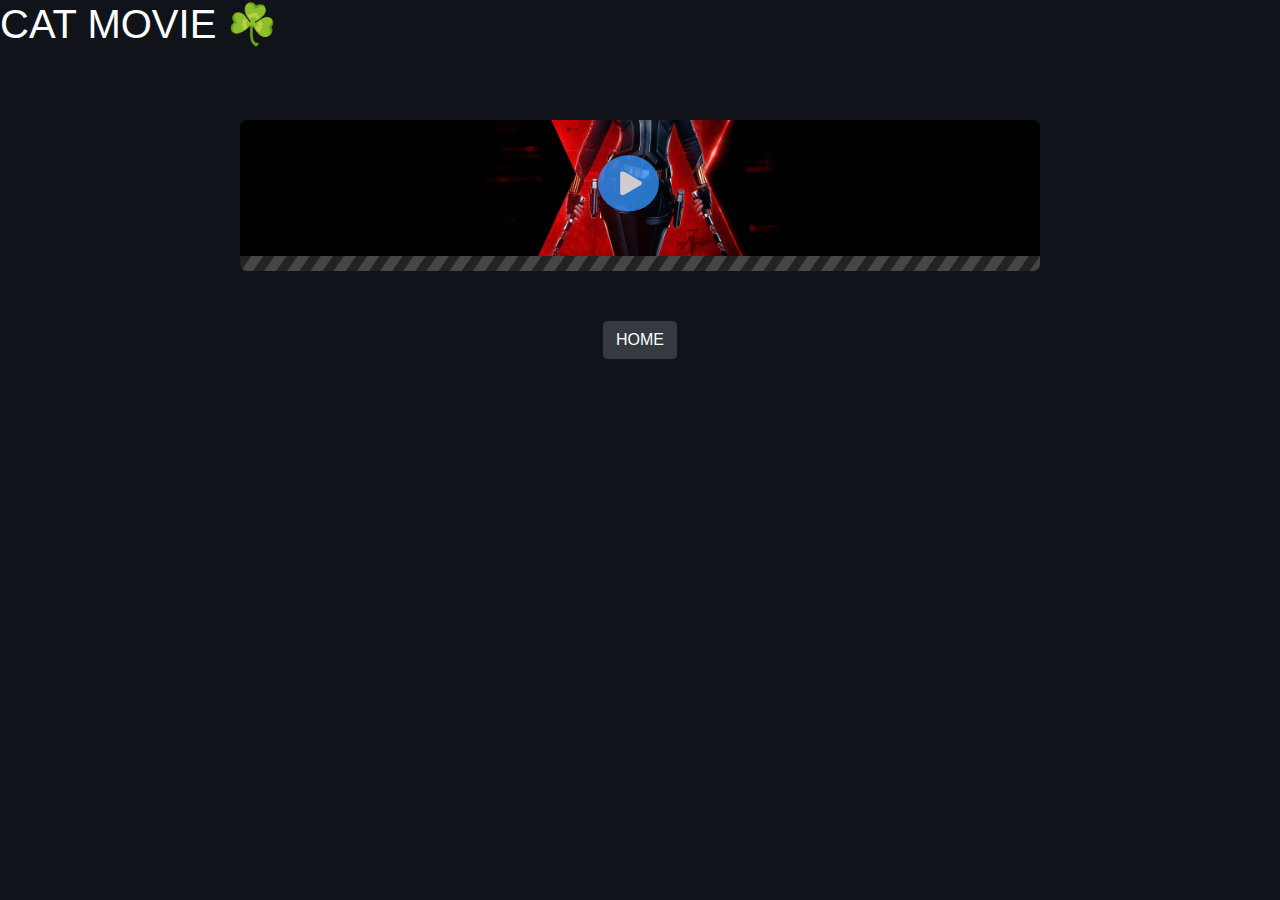
<file: movie/Black.Widow/index.html>
<!DOCTYPE html>
<html lang="en">

<head>

  <meta charset="utf-8">
  <meta name="viewport" content="width=device-width, initial-scale=1, shrink-to-fit=no">
  <meta name="description" content="">
  <meta name="author" content="">

  <title>Moovie.js | Movie Focused HTML5 Player</title>

  <!-- Bootstrap core CSS -->
  <link href="demo-template/vendor/bootstrap/css/bootstrap.min.css" rel="stylesheet">

  <!-- Moovie CSS Style -->
  <link rel="stylesheet" type="text/css" href="css/moovie.css">

  <!-- GFonts -->
  <link rel="preconnect" href="https://fonts.gstatic.com">
  <link href="https://fonts.googleapis.com/css2?family=Montserrat:wght@100&display=swap" rel="stylesheet">

</head>

<body style="background-color:#10131a;">

  <!-- Page Content -->
  <div id="intro">
    <h1 style="color:rgb(255, 255, 255)">CAT MOVIE &#9752;</h1>
  </div>
  <div class="container">
    <div class="row">
      <div class="col-lg-12 text-center">
        <div <p style="margin-bottom: 49px; font-size: 28pt; color: white; font-family: Montserrat;">
          </p>
        </div>

        <div style='max-width: 800px; position: relative; margin: 0 auto; margin-top: 0px; margin-top: 64px;'>
          <video id="example" poster="https://catmovie.github.io/images/pic01.jpg">
            <source
              src="https://cdn.srvcld.us/movies/934681/2021/07/Black.Widow.2021.720p.WEB-DL.IROMUSIC.mkv?md5=3d1IsCslTp5F91z8I6W83Q&expires=1628731893"
              type="video/mkv">
            <track kind="captions" label="persian" srclang="pr"
              src="https://cat.s3.ir-thr-at1.arvanstorage.com/Black.Widow.srt">
            <track kind="captions" label="English" srclang="en"
              src="https://cat.s3.ir-thr-at1.arvanstorage.com/Black.Widow.2021.WEBRip.x264-ION10-HI.srt">
          </video>
          <a class="btn btn-dark" href="https://catmovie.github.io/" target="_blank"
            style="margin-top:50px; margin-bottom: 130px;">HOME</a>
        </div>
      </div>
    </div>
  </div>
  <!-- Moovie JS Core -->
  <script src="js/moovie.js"></script>
  <script>
    document.addEventListener("DOMContentLoaded", function () {
      var demo1 = new Moovie({
        selector: "#example",
        dimensions: {
          width: "100%"
        },
        config: {
          storage: {
            captionOffset: false,
            playrateSpeed: false,
            captionSize: false
          }
        }
      });
    });
  </script>
</body>

</html>
</file>
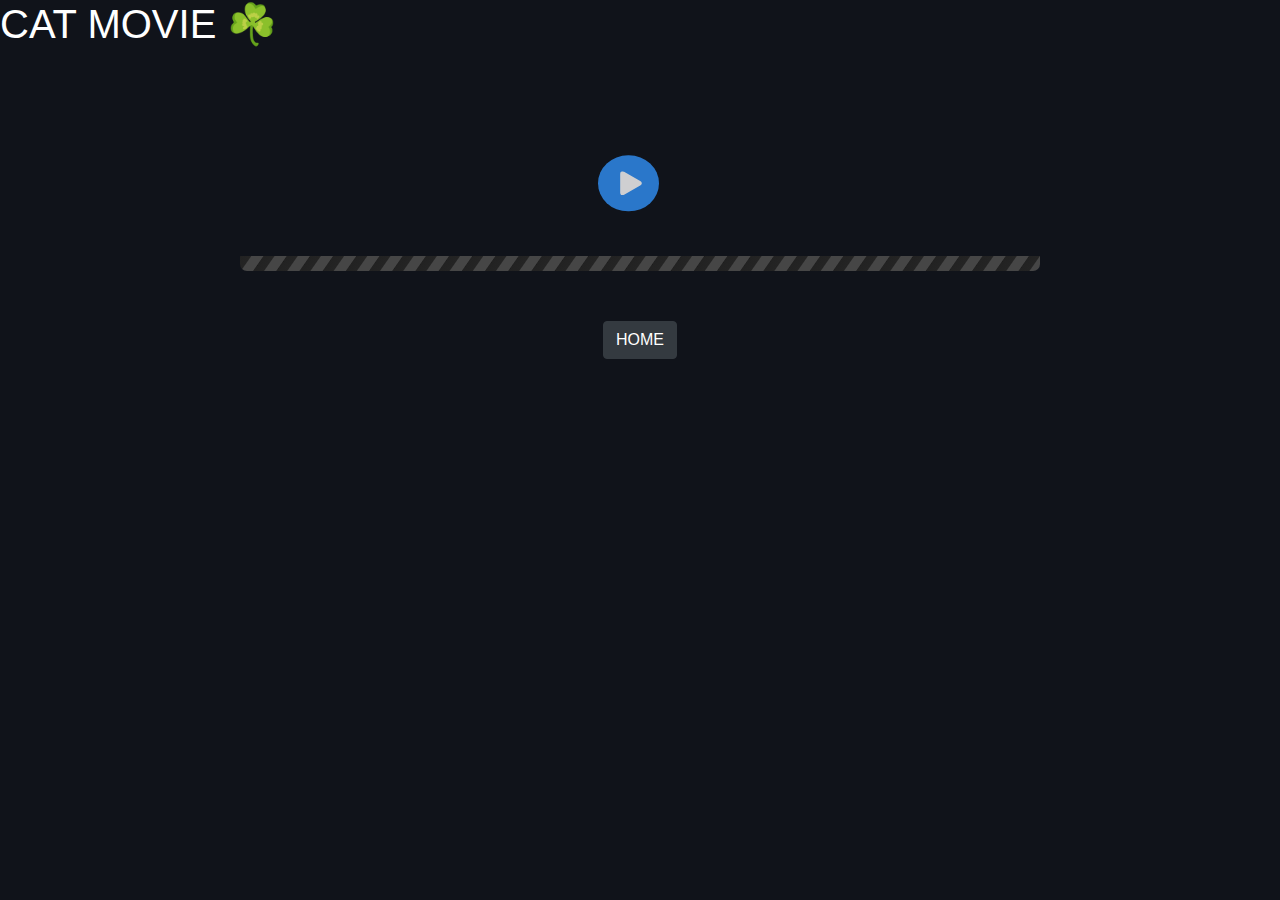
<file: engine/black-1080.html>
<!DOCTYPE html>
<html lang="en">

<head>

  <meta charset="utf-8">
  <meta name="viewport" content="width=device-width, initial-scale=1, shrink-to-fit=no">
  <meta name="description" content="">
  <meta name="author" content="">

  <title>catmovie play</title>

  <!-- Bootstrap core CSS -->
  <link href="demo-template/vendor/bootstrap/css/bootstrap.min.css" rel="stylesheet">

  <!-- Moovie CSS Style -->
  <link rel="stylesheet" type="text/css" href="css/moovie.css">

  <!-- GFonts -->
  <link rel="preconnect" href="https://fonts.gstatic.com">
  <link href="https://fonts.googleapis.com/css2?family=Montserrat:wght@100&display=swap" rel="stylesheet">

</head>

<body style="background-color:#10131a;">

  <!-- Page Content -->
  <div id="intro">
    <h1 style="color:rgb(255, 255, 255)">CAT MOVIE &#9752;</h1>
  </div>
  <div class="container">
    <div class="row">
      <div class="col-lg-12 text-center">
        <div <p style="margin-bottom: 49px; font-size: 28pt; color: white; font-family: Montserrat;">
          </p>
        </div>

        <div style='max-width: 800px; position: relative; margin: 0 auto; margin-top: 0px; margin-top: 64px;'>
          <video id="example" poster="https://cat.s3.ir-thr-at1.arvanstorage.com/pic01.jpg">
            <source
              src="https://cdn.srvcld.us/movies/934681/2021/07/Black.Widow.2021.1080p.WEB-DL.IROMUSIC.mp4?md5=Z9VCQsNFn4OMHNqz6xyQkg&expires=1628785124"
              type="video/mkv">
            <track kind="captions" label="persian" srclang="pr"
              src="https://cat.s3.ir-thr-at1.arvanstorage.com/Black.Widow.srt">
            <track kind="captions" label="English" srclang="en"
              src="https://cat.s3.ir-thr-at1.arvanstorage.com/Black.Widow.2021.WEBRip.x264-ION10-HI.srt">
          </video>
          <a class="btn btn-dark" href="https://catmovie.github.io/" target="_blank"
            style="margin-top:50px; margin-bottom: 130px;">HOME</a>
        </div>
      </div>
    </div>
  </div>
  <!-- Moovie JS Core -->
  <script src="js/moovie.js"></script>
  <script>
    document.addEventListener("DOMContentLoaded", function () {
      var demo1 = new Moovie({
        selector: "#example",
        dimensions: {
          width: "100%"
        },
        config: {
          storage: {
            captionOffset: false,
            playrateSpeed: false,
            captionSize: false
          }
        }
      });
    });
  </script>
</body>

</html>
</file>
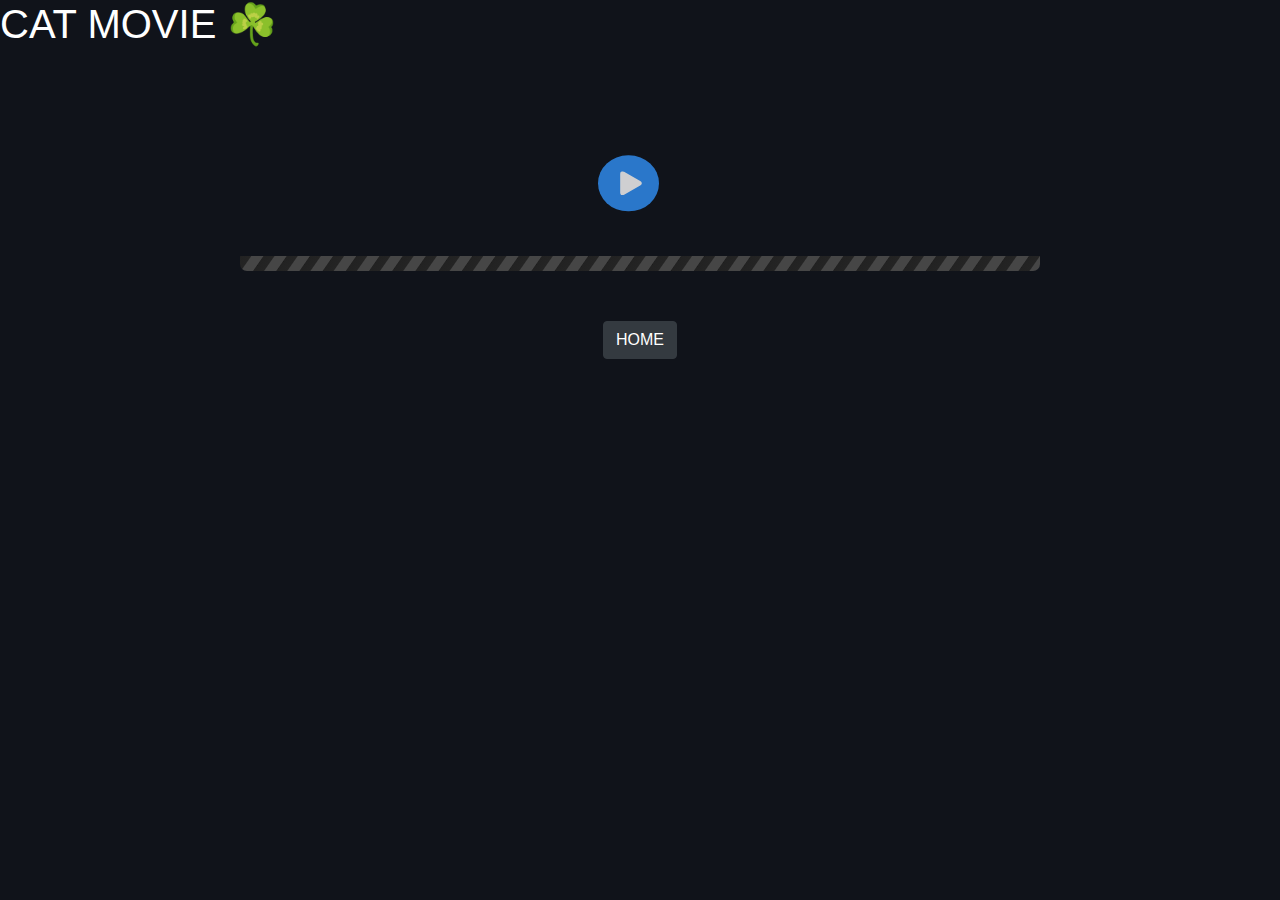
<file: engine/black-720.html>
<!DOCTYPE html>
<html lang="en">

<head>

  <meta charset="utf-8">
  <meta name="viewport" content="width=device-width, initial-scale=1, shrink-to-fit=no">
  <meta name="description" content="">
  <meta name="author" content="">

  <title>catmovie play</title>

  <!-- Bootstrap core CSS -->
  <link href="demo-template/vendor/bootstrap/css/bootstrap.min.css" rel="stylesheet">

  <!-- Moovie CSS Style -->
  <link rel="stylesheet" type="text/css" href="css/moovie.css">

  <!-- GFonts -->
  <link rel="preconnect" href="https://fonts.gstatic.com">
  <link href="https://fonts.googleapis.com/css2?family=Montserrat:wght@100&display=swap" rel="stylesheet">

</head>

<body style="background-color:#10131a;">

  <!-- Page Content -->
  <div id="intro">
    <h1 style="color:rgb(255, 255, 255)">CAT MOVIE &#9752;</h1>
  </div>
  <div class="container">
    <div class="row">
      <div class="col-lg-12 text-center">
        <div <p style="margin-bottom: 49px; font-size: 28pt; color: white; font-family: Montserrat;">
          </p>
        </div>

        <div style='max-width: 800px; position: relative; margin: 0 auto; margin-top: 0px; margin-top: 64px;'>
          <video id="example" poster="https://cat.s3.ir-thr-at1.arvanstorage.com/pic01.jpg">
            <source
              src="https://cdn.srvcld.us/movies/934681/2021/07/Black.Widow.2021.720p.WEB-DL.IROMUSIC.mkv?md5=8__5SfspA6K978sIt_Z7xg&expires=1628786152"
              type="video/mp4">
            <track kind="captions" label="persian" srclang="pr"
              src="https://cat.s3.ir-thr-at1.arvanstorage.com/Black.Widow.srt">
            <track kind="captions" label="English" srclang="en"
              src="https://cat.s3.ir-thr-at1.arvanstorage.com/Black.Widow.2021.WEBRip.x264-ION10-HI.srt">
          </video>
          <a class="btn btn-dark" href="https://catmovie.github.io/" target="_blank"
            style="margin-top:50px; margin-bottom: 130px;">HOME</a>
        </div>
      </div>
    </div>
  </div>
  <!-- Moovie JS Core -->
  <script src="js/moovie.js"></script>
  <script>
    document.addEventListener("DOMContentLoaded", function () {
      var demo1 = new Moovie({
        selector: "#example",
        dimensions: {
          width: "100%"
        },
        config: {
          storage: {
            captionOffset: false,
            playrateSpeed: false,
            captionSize: false,
          }
        }
      });
    });
  </script>
</body>

</html>
</file>
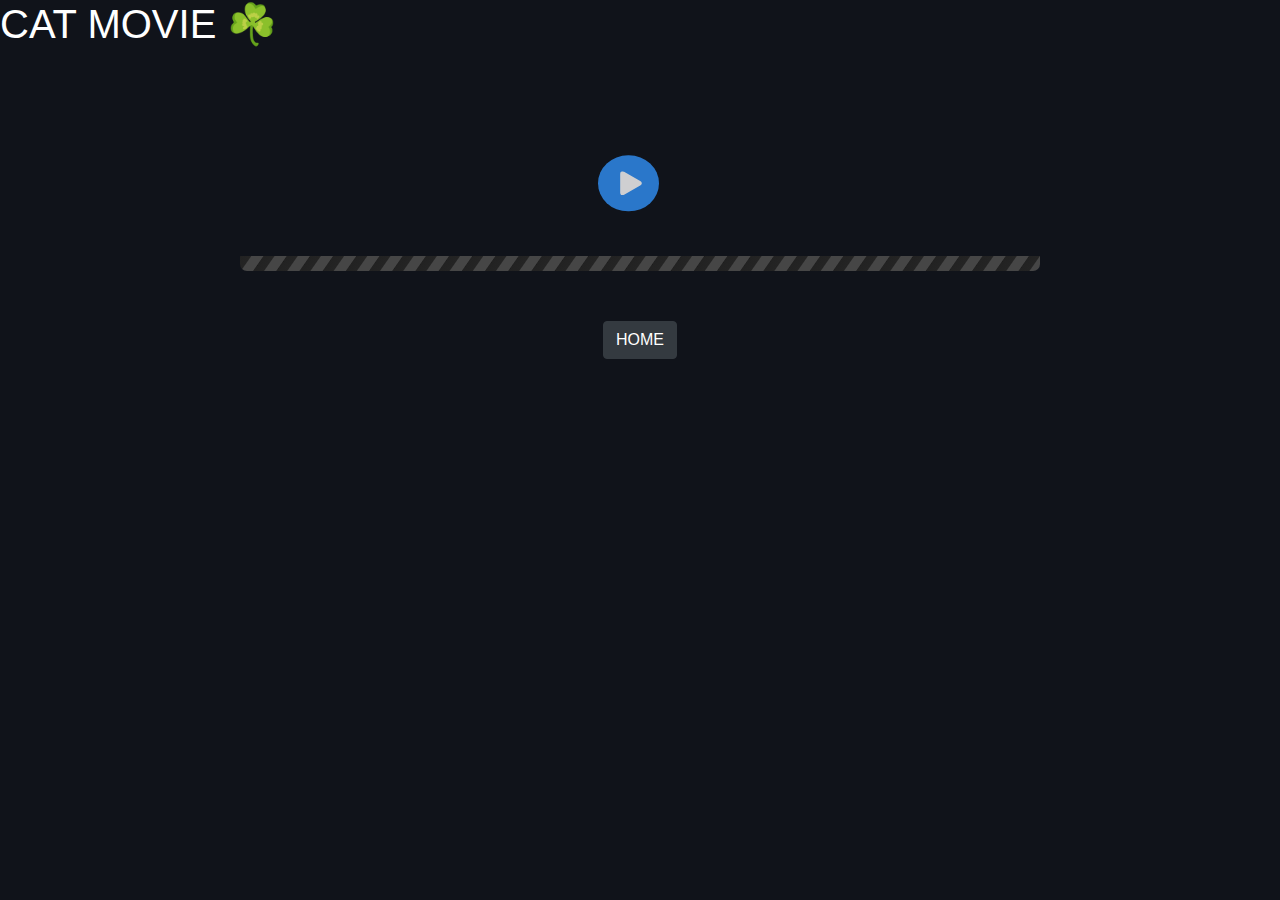
<file: engine/interstellar720.html>
<!DOCTYPE html>
<html lang="en">

<head>

  <meta charset="utf-8">
  <meta name="viewport" content="width=device-width, initial-scale=1, shrink-to-fit=no">
  <meta name="description" content="">
  <meta name="author" content="">

  <title>catmovie play</title>

  <!-- Bootstrap core CSS -->
  <link href="demo-template/vendor/bootstrap/css/bootstrap.min.css" rel="stylesheet">

  <!-- Moovie CSS Style -->
  <link rel="stylesheet" type="text/css" href="css/moovie.css">

  <!-- GFonts -->
  <link rel="preconnect" href="https://fonts.gstatic.com">
  <link href="https://fonts.googleapis.com/css2?family=Montserrat:wght@100&display=swap" rel="stylesheet">

</head>

<body style="background-color:#10131a;">

  <!-- Page Content -->
  <div id="intro">
    <h1 style="color:rgb(255, 255, 255)">CAT MOVIE &#9752;</h1>
  </div>
  <div class="container">
    <div class="row">
      <div class="col-lg-12 text-center">
        <div <p style="margin-bottom: 49px; font-size: 28pt; color: white; font-family: Montserrat;">
          </p>
        </div>

        <div style='max-width: 800px; position: relative; margin: 0 auto; margin-top: 0px; margin-top: 64px;'>
          <video id="example" poster="https://m.media-amazon.com/images/I/515kE2dEFaL._AC_.jpg">
            <source
              src="https://cdn.srvcld.us/movies/934681/2018/07/Interstellar.2014.720p.IMAX.BluRay_IROMUSIC.mkv?md5=woJYcd3cWodg8nJES7NLeg&expires=1628808747"
              type="video/mp4">
            <track kind="captions" label="persian" srclang="pr"
              src="https://cat.s3.ir-thr-at1.arvanstorage.com/Interstellar.2014.720p.per.srt">
            <track kind="captions" label="English" srclang="en"
              src="https://cat.s3.ir-thr-at1.arvanstorage.com/Interstellar.2014.BrRip.YIFY.en.srt">
          </video>
          <a class="btn btn-dark" href="https://catmovie.github.io/" target="_blank"
            style="margin-top:50px; margin-bottom: 130px;">HOME</a>
        </div>
      </div>
    </div>
  </div>
  <!-- Moovie JS Core -->
  <script src="js/moovie.js"></script>
  <script>
    document.addEventListener("DOMContentLoaded", function () {
      var demo1 = new Moovie({
        selector: "#example",
        dimensions: {
          width: "100%"
        },
        config: {
          storage: {
            captionOffset: false,
            playrateSpeed: false,
            captionSize: false,
          }
        }
      });
    });
  </script>
</body>

</html>
</file>
<file: movie/Black.Widow/css/moovie.css>
/*-------------------------
moovie.css - HTML5 Media player made for movies
Made by: Bruno Vieira
--------------------------- */

/* VARIABLES */

:root {

  /* Colors */
  --moovie_main_color: #3191f7;
  --moovie_bg_controls: rgba(16, 34, 62, 0.6);
  --moovie_bg_submenu: #f7f7f7;
  --moovie_bg_cuetimer: #2b2b2b;
  --moovie_submenu_options_fcolor: #515151;
  --moovie_topic_submenu_fcolor: #797979 ;
  --moovie_currenttime_color: white;
  --moovie_caption_fcolor: white;
  --moovie_cuetimer_fcolor: white;
  /* Font Size */ 
  --moovie_submenu_options_fsize: 10pt;
  --moovie_topic_submenu_fsize: 9pt;
  --moovie_currenttime_fsize: 11pt;
  --moovie_cuetimer_fsize: 10pt;
  /* Icons size */
  --moovie_svgicons_width: 15px;
  /* General Styles */
  --moovie_padding_controls: 13px;
}

/* START CSS */

video {
  background: transparent;
  border-bottom: 1px solid transparent;
  display: block;
  outline: none!important;
}

.moovie_tooltip
{
  position: absolute;
  margin-top: -66px;
  background-color: var(--moovie_bg_cuetimer);
  padding: 5px 10px 5px 10px;
  border-radius: 3px;
  font-size: 10pt;
  opacity:0;
  pointer-events: none;
  white-space: nowrap;
  -o-transition: opacity .2s ease-in-out;
  -ms-transition: opacity .2s ease-in-out;
  -moz-transition: opacity .2s ease-in-out;
  -webkit-transition: opacity .2s ease-in-out;
  transition: opacity .2s ease-in-out;
  z-index: 4;
}

.player__button:hover .moovie_tooltip
{
  opacity:1;
}

.moovie_cevent {
    position: absolute;
    z-index: 999;
    background-color: black;
    padding: 10px 20px 10px 20px;
    color: white;
    cursor: pointer;
    border: 1px solid #1c1c1c;
    border-radius: 4px;
}

.moovie_cevent:hover {
    color:grey;
}

.top-left{
  top: 49px;
  left: 25px;
}

.top-center{
  top: 49px; 
  right: 50%;
  transform: translate(50%,-50%);
}

.top-right{
  top: 49px;
  right: 25px;
}

.bottom-left{
  bottom: 73px;
  left: 25px;
}

.bottom-center{
  bottom: 73px; 
  right: 50%;
  transform: translate(50%,-50%);
}

.bottom-right{
  bottom: 73px;
  right: 25px;
}

.moovie {
  position: relative;
  overflow: hidden;
  box-sizing: border-box;
  font-family: Arial;
  border-radius: 7px;
  outline: none!important;
}

.loadingv {
  width: 100%;
  position: absolute;
  height: 100%;
  z-index: 5;
}

.loading {
  height: 20px;
  text-align: center;
  position: absolute;
  overflow: hidden;
  font-style: italic;
  bottom: -5px;
  width: 100%;
}

.moovie_bg{
  position: absolute;
  left: -46px;
  right: 0;
  top: 0;
  bottom: 0;
  z-index: -1;
  background: -webkit-repeating-linear-gradient( 145deg, #f8e9db 1px, #fff5ed 2px, #fff5ed 11px, #f8e9db 12px, #f8e9db 20px );
  background: repeating-linear-gradient( -55deg, #1c1c1c 1px, #464646 2px, #464646 11px, #242424 12px, #222 20px );
  -webkit-animation-name: moovie_stripes;
  -webkit-animation-duration: .6s;
  -webkit-animation-timing-function: linear;
  -webkit-animation-iteration-count: infinite;
  animation-name: moovie_stripes;
  animation-duration: 0.6s;
  animation-timing-function: linear;
  animation-iteration-count: infinite;
}

.moovie_cuetime {
  opacity: 0;
  background-color: var(--moovie_bg_cuetimer);
  position: absolute;
  margin-top: -17px;
  z-index: 9999;
  margin-left: 30px;
  font-size: var(--moovie_cuetimer_fsize);
  padding: 1px 5px 1px 5px;
  border-radius: 3px;
  left: 0px;
  transform: translate(14px, -3px);
  color: var(--moovie_cuetimer_fcolor);

  -o-transition: opacity .2s ease-in-out;
  -ms-transition: opacity .2s ease-in-out;
  -moz-transition: opacity .2s ease-in-out;
  -webkit-transition: opacity .2s ease-in-out;
  transition: opacity .2s ease-in-out;
}

.moovie_cuetime_small {
  top: -12px!important;
  margin-left: -19px!important;
  transform: translate(0px) !important;
}

.responsive_bar {
  position: absolute!important;
  width: 100%!important;
  left: -11px!important;
  top: -15px!important;
}

.labelformat {
  position: absolute;
  right: 22px;
  background-color: #686868;
  color: white;
  border-radius: 4px;
  margin-top: 1px;
  font-size: 7pt;
  letter-spacing: 1px;
  font-weight: bold;
  width: 37px;
  height: 20px;
  padding-left: 9px;
  line-height: 20px;
}

.moovie_submenu {
  position: absolute;
  bottom: 11px;
  right: 26px;
  margin-bottom: 56px;
  background-color: var(--moovie_bg_submenu);
  border-radius: 5px;
  box-shadow: 1px 2px 2px 0px #242424;
  z-index: 5;
}

.moovie_submenu ul {
  list-style: none;
  padding: 0px;
  margin: 8px 0px 8px 0px;
  text-align: left;
}

.moovie_captionspot {
  color: var(--moovie_caption_fcolor);
  position: absolute;
  z-index: 0;
  width: 100%;
  bottom: 40px;
  pointer-events: none;
  text-align: center !important;
}

.moovie_caption {
  width: 55%;
  margin: 0 auto;
  text-shadow: 1px 1px 1px black;
  pointer-events: none;
  z-index: 0;
  transition: all 0.2s ease 0s;
}

.caption_size {
  font-size: 17pt;
}

.moovie_submenu ul li {
  padding: 10px 14px 10px 14px;
  font-size: var(--moovie_submenu_options_fsize);
  width: 170px;
  margin: 0px 12px 0px 10px;
  border-radius: 2px;
  color: var(--moovie_submenu_options_fcolor);
}

.moovie_submenu ul li:hover {
  background-color: var(--moovie_main_color);
  cursor: pointer;
  transition: all 0.2s ease;
  color: white;
}

.moovie_submenu ul li:hover .labelformat {
  background-color: white;
  color: var(--moovie_main_color);
}

.option_submenu {
  position: absolute;
  right: 28px;
  font-weight: bold;
}

.poster_layer {
  outline: none!important;
  position: absolute;
  top: 0px;
  left: 0px;
  width: 100%;
  height: 100%;
  z-index: 2;
  cursor: pointer;
  box-sizing: border-box;
  background-repeat: no-repeat;
}

.poster_layer:hover .poster_center {
  opacity:1;
}

.poster_center {
  position: relative;
  width: 100%;
  padding: 10px;
  color: white;
  transform: translate(-1.5%, -66%);
  top: 50%;
  text-align: center;
  opacity:0.8;
}

.poster_button {
  width: 61px;
  padding: 16px;
  border-radius: 100%;
  position: relative;
  margin: 0 auto;
  background-color: var(--moovie_main_color);
  box-sizing: border-box;
  pointer-events: none;
}

.poster_button:hover {
  opacity: 0.8;
  transition: all 0.2s ease;
}

.player__button {
  background: none;
  line-height: 1;
  color: white;
  text-align: center;
  outline: 0;
  padding: 8px 11px 9px 11px;
  background-color: transparent;
  margin-right: 4px;
  border: 0px;
  border-radius: 4px;
}

.player__button:hover {
  transition: all 0.2s ease;
  background-color: var(--moovie_main_color);
  cursor: pointer;
}

.player__button img {
  width: var(--moovie_svgicons_width);
  position: relative;
  top: 2px;
  vertical-align: baseline;
}

.player_button_disabled {
  cursor: default!important;
  background-color: transparent!important;
}

.moovie_currentime {
  color: var(--moovie_currenttime_color);
  font-size: var(--moovie_currenttime_fsize);
  padding-top: 10px;
}

.player__button:focus {
  border-color: #ffc600;
  outline: none;
}

.player__slider {
  width: 10px;
  height: 30px;
}

.topic_submenu {
  padding: 0px 0px 5px 0px !important;
  border-bottom: 1px dashed #e1e1e1 !important;
  width: auto !important;
  color: var(--moovie_topic_submenu_fcolor)!important;
  font-weight: bold !important;
  background-color: transparent !important;
  margin-bottom: 9px !important;
  font-size: var(--moovie_topic_submenu_fsize)!important;
}

.moovie_controls {
  box-sizing: border-box;
  background-color: var(--moovie_bg_controls);
  display: flex;
  position: absolute;
  bottom: 1px;
  width: 100%;
  padding: var(--moovie_padding_controls);
  z-index: 3;
  -o-transition: opacity .2s ease-in-out;
  -ms-transition: opacity .2s ease-in-out;
  -moz-transition: opacity .2s ease-in-out;
  -webkit-transition: opacity .2s ease-in-out;
  transition: opacity .2s ease-in-out;

}

.moovie_progress {
  position: relative;
  display: flex;
  flex-basis: 100%;
  flex: 10;
  height: 33px !important;
  transition: height 0.3s;
  background-color: rgba(55, 112, 168, 0);
  cursor: pointer;
  top: 0px;
  margin-right: 11px;
  margin-left: 10px;
  overflow: hidden;
}

.moovie_progress_sound {
  position: relative;
  display: flex;
  flex-basis: 100%;
  flex: 10;
  height: 7px !important;
  transition: height 0.3s;
  background-color: rgba(233, 236, 239, 0.4);
  cursor: pointer;
  top: 15px;
  margin-right: 11px;
  margin-left: 10px;
}

.progress__filled {
  width: 0%;
  background: var(--moovie_main_color);
  flex: 0;
  flex-basis: 0%;
  z-index: 2;
}

.progress__filled_buffered {
  width: 12%;
  background: #1d64ae;
  position: absolute;
  height: 12px;
  z-index: 1;
}

.opacity_svg {
  opacity: 0.4;
}

/* RANGE INPUT */

input[type=range] {
  -webkit-appearance: none;
  background: transparent;
  width: 100%;
  /* margin: 0 5px; */
  z-index: 3;
}

input[type=range]:focus {
  outline: none;
}

input[type=range]::-webkit-slider-runnable-track {
  -webkit-appearance: none;
  width: 100%;
  height: 7px;
  cursor: pointer;
  background-color: rgba(233, 236, 239, 0.4);
  border-radius: 1.3px;
  border: 0.2px solid rgba(1, 1, 1, 0);
}

input[type=range]::-moz-range-track {
  width: 100%;
  height: 5px;
  cursor: pointer;
  background-color: rgba(198, 198, 198, 0.4);
  border-radius: 1.3px;
}

input[type=range]::-webkit-range-thumb {
  height: 13px;
  width: 13px;
  border-radius: 50px;
  background: var(--moovie_main_color);
  border: none;
  cursor: pointer;
}

input[type=range]::-moz-range-thumb {
  height: 13px;
  width: 13px;
  border-radius: 50px;
  background: var(--moovie_main_color);
  border: none;
  cursor: pointer;
}

/* PROGRESS BAR */

progress {
  border-radius: 7px;
  width: 100%;
  height: 5px;
  margin-left: -11.5%;
  box-shadow: ;
  position: absolute;
  margin-left: 0px;
  top: 14px;
  border: 0px;
  z-index: 1;
  background-color: #b32c2c00;
}

progress::-webkit-progress-bar {
  background-color:transparent;
}

progress::-webkit-progress-value {
  background-color:white;
  opacity:0.3
}
progress::-moz-progress-bar {
  background-color:white;
  opacity:0.3
}

input[type=range]::-webkit-slider-thumb {
  -webkit-appearance: none;
  height: 13px;
  width: 13px;
  border-radius: 100%;
  background: var(--moovie_main_color);
  cursor: pointer;
  margin-top: -4.3px;
}

/* LOADING SCREEN */

.lds-ellipsis {
  display: inline-block;
  position: relative;
  width: 80px;
  height: 80px;
  position: absolute;
  top: 50%;
  transform: translate(-50%, -50%);
}

.lds-ellipsis div {
  position: absolute;
  top: 33px;
  width: 13px;
  height: 13px;
  border-radius: 50%;
  background: var(--moovie_main_color);
  animation-timing-function: cubic-bezier(0, 1, 1, 0);
}

.lds-ellipsis div:nth-child(1) {
  left: 8px;
  animation: lds-ellipsis1 0.6s infinite;
}

.lds-ellipsis div:nth-child(2) {
  left: 8px;
  animation: lds-ellipsis2 0.6s infinite;
}

.lds-ellipsis div:nth-child(3) {
  left: 32px;
  animation: lds-ellipsis2 0.6s infinite;
}

.lds-ellipsis div:nth-child(4) {
  left: 56px;
  animation: lds-ellipsis3 0.6s infinite;
}

@keyframes lds-ellipsis1 {
  0% {
    transform: scale(0);
  }
  100% {
    transform: scale(1);
  }
}

@keyframes lds-ellipsis3 {
  0% {
    transform: scale(1);
  }
  100% {
    transform: scale(0);
  }
}

@keyframes lds-ellipsis2 {
  0% {
    transform: translate(0, 0);
  }
  100% {
    transform: translate(24px, 0);
  }
}

@-webkit-keyframes moovie_stripes {
  from {
    -webkit-transform: translateX(0);
  }
  to { 
    -webkit-transform: translateX(46px);
  }
}

@keyframes moovie_stripes {
  from {
    transform: translateX(0);
  }
  to { 
    transform: translateX(46px);
  }
}
</file>
<file: engine/css/moovie.css>
/*-------------------------
moovie.css - HTML5 Media player made for movies
Made by: Bruno Vieira
--------------------------- */

/* VARIABLES */

:root {

  /* Colors */
  --moovie_main_color: #3191f7;
  --moovie_bg_controls: rgba(16, 34, 62, 0.6);
  --moovie_bg_submenu: #f7f7f7;
  --moovie_bg_cuetimer: #2b2b2b;
  --moovie_submenu_options_fcolor: #515151;
  --moovie_topic_submenu_fcolor: #797979 ;
  --moovie_currenttime_color: white;
  --moovie_caption_fcolor: white;
  --moovie_cuetimer_fcolor: white;
  /* Font Size */ 
  --moovie_submenu_options_fsize: 10pt;
  --moovie_topic_submenu_fsize: 9pt;
  --moovie_currenttime_fsize: 11pt;
  --moovie_cuetimer_fsize: 10pt;
  /* Icons size */
  --moovie_svgicons_width: 15px;
  /* General Styles */
  --moovie_padding_controls: 13px;
}

/* START CSS */

video {
  background: transparent;
  border-bottom: 1px solid transparent;
  display: block;
  outline: none!important;
}

.moovie_tooltip
{
  position: absolute;
  margin-top: -66px;
  background-color: var(--moovie_bg_cuetimer);
  padding: 5px 10px 5px 10px;
  border-radius: 3px;
  font-size: 10pt;
  opacity:0;
  pointer-events: none;
  white-space: nowrap;
  -o-transition: opacity .2s ease-in-out;
  -ms-transition: opacity .2s ease-in-out;
  -moz-transition: opacity .2s ease-in-out;
  -webkit-transition: opacity .2s ease-in-out;
  transition: opacity .2s ease-in-out;
  z-index: 4;
}

.player__button:hover .moovie_tooltip
{
  opacity:1;
}

.moovie_cevent {
    position: absolute;
    z-index: 999;
    background-color: black;
    padding: 10px 20px 10px 20px;
    color: white;
    cursor: pointer;
    border: 1px solid #1c1c1c;
    border-radius: 4px;
}

.moovie_cevent:hover {
    color:grey;
}

.top-left{
  top: 49px;
  left: 25px;
}

.top-center{
  top: 49px; 
  right: 50%;
  transform: translate(50%,-50%);
}

.top-right{
  top: 49px;
  right: 25px;
}

.bottom-left{
  bottom: 73px;
  left: 25px;
}

.bottom-center{
  bottom: 73px; 
  right: 50%;
  transform: translate(50%,-50%);
}

.bottom-right{
  bottom: 73px;
  right: 25px;
}

.moovie {
  position: relative;
  overflow: hidden;
  box-sizing: border-box;
  font-family: Arial;
  border-radius: 7px;
  outline: none!important;
}

.loadingv {
  width: 100%;
  position: absolute;
  height: 100%;
  z-index: 5;
}

.loading {
  height: 20px;
  text-align: center;
  position: absolute;
  overflow: hidden;
  font-style: italic;
  bottom: -5px;
  width: 100%;
}

.moovie_bg{
  position: absolute;
  left: -46px;
  right: 0;
  top: 0;
  bottom: 0;
  z-index: -1;
  background: -webkit-repeating-linear-gradient( 145deg, #f8e9db 1px, #fff5ed 2px, #fff5ed 11px, #f8e9db 12px, #f8e9db 20px );
  background: repeating-linear-gradient( -55deg, #1c1c1c 1px, #464646 2px, #464646 11px, #242424 12px, #222 20px );
  -webkit-animation-name: moovie_stripes;
  -webkit-animation-duration: .6s;
  -webkit-animation-timing-function: linear;
  -webkit-animation-iteration-count: infinite;
  animation-name: moovie_stripes;
  animation-duration: 0.6s;
  animation-timing-function: linear;
  animation-iteration-count: infinite;
}

.moovie_cuetime {
  opacity: 0;
  background-color: var(--moovie_bg_cuetimer);
  position: absolute;
  margin-top: -17px;
  z-index: 9999;
  margin-left: 30px;
  font-size: var(--moovie_cuetimer_fsize);
  padding: 1px 5px 1px 5px;
  border-radius: 3px;
  left: 0px;
  transform: translate(14px, -3px);
  color: var(--moovie_cuetimer_fcolor);

  -o-transition: opacity .2s ease-in-out;
  -ms-transition: opacity .2s ease-in-out;
  -moz-transition: opacity .2s ease-in-out;
  -webkit-transition: opacity .2s ease-in-out;
  transition: opacity .2s ease-in-out;
}

.moovie_cuetime_small {
  top: -12px!important;
  margin-left: -19px!important;
  transform: translate(0px) !important;
}

.responsive_bar {
  position: absolute!important;
  width: 100%!important;
  left: -11px!important;
  top: -15px!important;
}

.labelformat {
  position: absolute;
  right: 22px;
  background-color: #686868;
  color: white;
  border-radius: 4px;
  margin-top: 1px;
  font-size: 7pt;
  letter-spacing: 1px;
  font-weight: bold;
  width: 37px;
  height: 20px;
  padding-left: 9px;
  line-height: 20px;
}

.moovie_submenu {
  position: absolute;
  bottom: 11px;
  right: 26px;
  margin-bottom: 56px;
  background-color: var(--moovie_bg_submenu);
  border-radius: 5px;
  box-shadow: 1px 2px 2px 0px #242424;
  z-index: 5;
}

.moovie_submenu ul {
  list-style: none;
  padding: 0px;
  margin: 8px 0px 8px 0px;
  text-align: left;
}

.moovie_captionspot {
  color: var(--moovie_caption_fcolor);
  position: absolute;
  z-index: 0;
  width: 100%;
  bottom: 40px;
  pointer-events: none;
  text-align: center !important;
}

.moovie_caption {
  width: 55%;
  margin: 0 auto;
  text-shadow: 1px 1px 1px black;
  pointer-events: none;
  z-index: 0;
  transition: all 0.2s ease 0s;
}

.caption_size {
  font-size: 17pt;
}

.moovie_submenu ul li {
  padding: 10px 14px 10px 14px;
  font-size: var(--moovie_submenu_options_fsize);
  width: 170px;
  margin: 0px 12px 0px 10px;
  border-radius: 2px;
  color: var(--moovie_submenu_options_fcolor);
}

.moovie_submenu ul li:hover {
  background-color: var(--moovie_main_color);
  cursor: pointer;
  transition: all 0.2s ease;
  color: white;
}

.moovie_submenu ul li:hover .labelformat {
  background-color: white;
  color: var(--moovie_main_color);
}

.option_submenu {
  position: absolute;
  right: 28px;
  font-weight: bold;
}

.poster_layer {
  outline: none!important;
  position: absolute;
  top: 0px;
  left: 0px;
  width: 100%;
  height: 100%;
  z-index: 2;
  cursor: pointer;
  box-sizing: border-box;
  background-repeat: no-repeat;
}

.poster_layer:hover .poster_center {
  opacity:1;
}

.poster_center {
  position: relative;
  width: 100%;
  padding: 10px;
  color: white;
  transform: translate(-1.5%, -66%);
  top: 50%;
  text-align: center;
  opacity:0.8;
}

.poster_button {
  width: 61px;
  padding: 16px;
  border-radius: 100%;
  position: relative;
  margin: 0 auto;
  background-color: var(--moovie_main_color);
  box-sizing: border-box;
  pointer-events: none;
}

.poster_button:hover {
  opacity: 0.8;
  transition: all 0.2s ease;
}

.player__button {
  background: none;
  line-height: 1;
  color: white;
  text-align: center;
  outline: 0;
  padding: 8px 11px 9px 11px;
  background-color: transparent;
  margin-right: 4px;
  border: 0px;
  border-radius: 4px;
}

.player__button:hover {
  transition: all 0.2s ease;
  background-color: var(--moovie_main_color);
  cursor: pointer;
}

.player__button img {
  width: var(--moovie_svgicons_width);
  position: relative;
  top: 2px;
  vertical-align: baseline;
}

.player_button_disabled {
  cursor: default!important;
  background-color: transparent!important;
}

.moovie_currentime {
  color: var(--moovie_currenttime_color);
  font-size: var(--moovie_currenttime_fsize);
  padding-top: 10px;
}

.player__button:focus {
  border-color: #ffc600;
  outline: none;
}

.player__slider {
  width: 10px;
  height: 30px;
}

.topic_submenu {
  padding: 0px 0px 5px 0px !important;
  border-bottom: 1px dashed #e1e1e1 !important;
  width: auto !important;
  color: var(--moovie_topic_submenu_fcolor)!important;
  font-weight: bold !important;
  background-color: transparent !important;
  margin-bottom: 9px !important;
  font-size: var(--moovie_topic_submenu_fsize)!important;
}

.moovie_controls {
  box-sizing: border-box;
  background-color: var(--moovie_bg_controls);
  display: flex;
  position: absolute;
  bottom: 1px;
  width: 100%;
  padding: var(--moovie_padding_controls);
  z-index: 3;
  -o-transition: opacity .2s ease-in-out;
  -ms-transition: opacity .2s ease-in-out;
  -moz-transition: opacity .2s ease-in-out;
  -webkit-transition: opacity .2s ease-in-out;
  transition: opacity .2s ease-in-out;

}

.moovie_progress {
  position: relative;
  display: flex;
  flex-basis: 100%;
  flex: 10;
  height: 33px !important;
  transition: height 0.3s;
  background-color: rgba(55, 112, 168, 0);
  cursor: pointer;
  top: 0px;
  margin-right: 11px;
  margin-left: 10px;
  overflow: hidden;
}

.moovie_progress_sound {
  position: relative;
  display: flex;
  flex-basis: 100%;
  flex: 10;
  height: 7px !important;
  transition: height 0.3s;
  background-color: rgba(233, 236, 239, 0.4);
  cursor: pointer;
  top: 15px;
  margin-right: 11px;
  margin-left: 10px;
}

.progress__filled {
  width: 0%;
  background: var(--moovie_main_color);
  flex: 0;
  flex-basis: 0%;
  z-index: 2;
}

.progress__filled_buffered {
  width: 12%;
  background: #1d64ae;
  position: absolute;
  height: 12px;
  z-index: 1;
}

.opacity_svg {
  opacity: 0.4;
}

/* RANGE INPUT */

input[type=range] {
  -webkit-appearance: none;
  background: transparent;
  width: 100%;
  /* margin: 0 5px; */
  z-index: 3;
}

input[type=range]:focus {
  outline: none;
}

input[type=range]::-webkit-slider-runnable-track {
  -webkit-appearance: none;
  width: 100%;
  height: 7px;
  cursor: pointer;
  background-color: rgba(233, 236, 239, 0.4);
  border-radius: 1.3px;
  border: 0.2px solid rgba(1, 1, 1, 0);
}

input[type=range]::-moz-range-track {
  width: 100%;
  height: 5px;
  cursor: pointer;
  background-color: rgba(198, 198, 198, 0.4);
  border-radius: 1.3px;
}

input[type=range]::-webkit-range-thumb {
  height: 13px;
  width: 13px;
  border-radius: 50px;
  background: var(--moovie_main_color);
  border: none;
  cursor: pointer;
}

input[type=range]::-moz-range-thumb {
  height: 13px;
  width: 13px;
  border-radius: 50px;
  background: var(--moovie_main_color);
  border: none;
  cursor: pointer;
}

/* PROGRESS BAR */

progress {
  border-radius: 7px;
  width: 100%;
  height: 5px;
  margin-left: -11.5%;
  box-shadow: ;
  position: absolute;
  margin-left: 0px;
  top: 14px;
  border: 0px;
  z-index: 1;
  background-color: #b32c2c00;
}

progress::-webkit-progress-bar {
  background-color:transparent;
}

progress::-webkit-progress-value {
  background-color:white;
  opacity:0.3
}
progress::-moz-progress-bar {
  background-color:white;
  opacity:0.3
}

input[type=range]::-webkit-slider-thumb {
  -webkit-appearance: none;
  height: 13px;
  width: 13px;
  border-radius: 100%;
  background: var(--moovie_main_color);
  cursor: pointer;
  margin-top: -4.3px;
}

/* LOADING SCREEN */

.lds-ellipsis {
  display: inline-block;
  position: relative;
  width: 80px;
  height: 80px;
  position: absolute;
  top: 50%;
  transform: translate(-50%, -50%);
}

.lds-ellipsis div {
  position: absolute;
  top: 33px;
  width: 13px;
  height: 13px;
  border-radius: 50%;
  background: var(--moovie_main_color);
  animation-timing-function: cubic-bezier(0, 1, 1, 0);
}

.lds-ellipsis div:nth-child(1) {
  left: 8px;
  animation: lds-ellipsis1 0.6s infinite;
}

.lds-ellipsis div:nth-child(2) {
  left: 8px;
  animation: lds-ellipsis2 0.6s infinite;
}

.lds-ellipsis div:nth-child(3) {
  left: 32px;
  animation: lds-ellipsis2 0.6s infinite;
}

.lds-ellipsis div:nth-child(4) {
  left: 56px;
  animation: lds-ellipsis3 0.6s infinite;
}

@keyframes lds-ellipsis1 {
  0% {
    transform: scale(0);
  }
  100% {
    transform: scale(1);
  }
}

@keyframes lds-ellipsis3 {
  0% {
    transform: scale(1);
  }
  100% {
    transform: scale(0);
  }
}

@keyframes lds-ellipsis2 {
  0% {
    transform: translate(0, 0);
  }
  100% {
    transform: translate(24px, 0);
  }
}

@-webkit-keyframes moovie_stripes {
  from {
    -webkit-transform: translateX(0);
  }
  to { 
    -webkit-transform: translateX(46px);
  }
}

@keyframes moovie_stripes {
  from {
    transform: translateX(0);
  }
  to { 
    transform: translateX(46px);
  }
}
</file>
